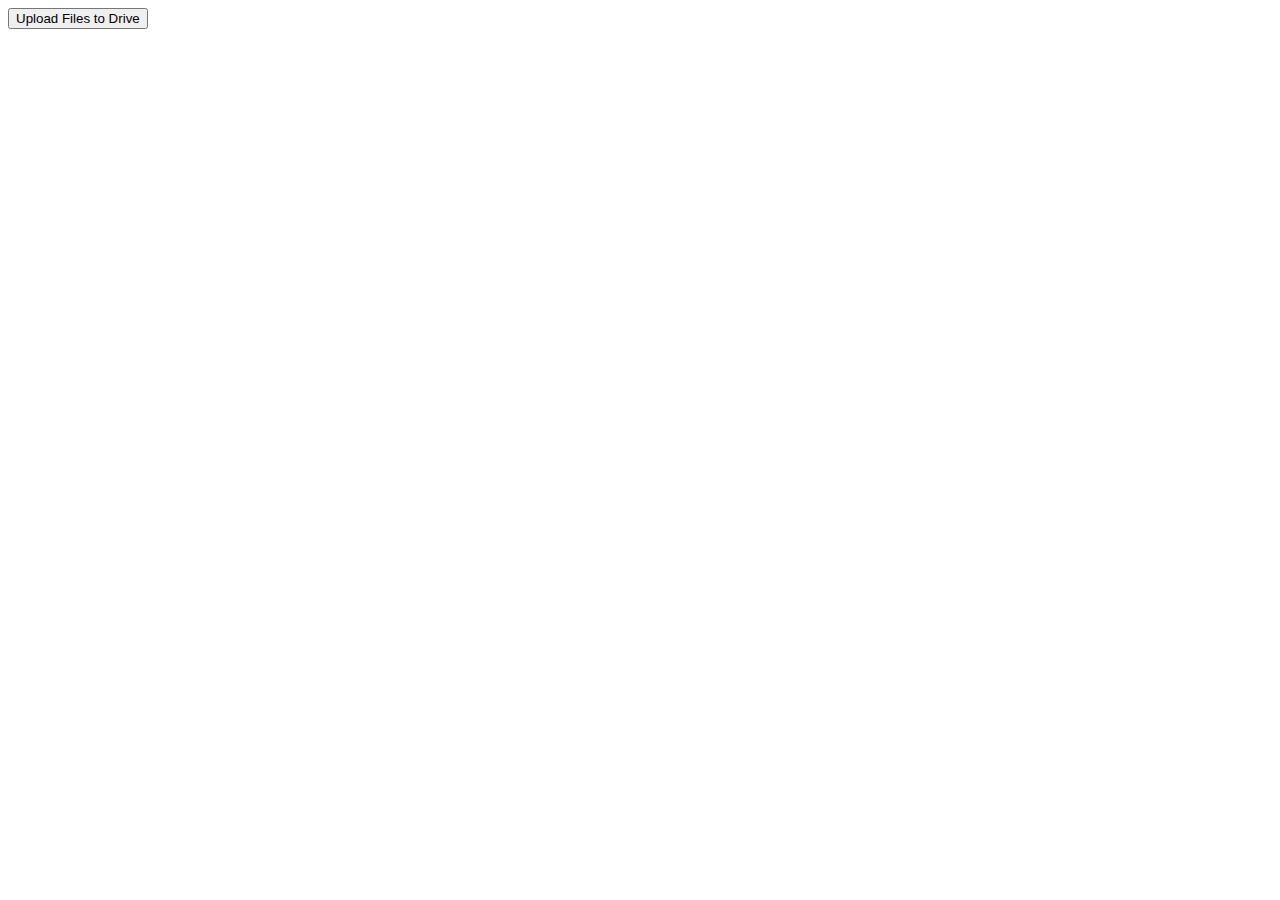
<file: index.html>
<!DOCTYPE html>
<html>

<head>
    <meta charset="utf-8" />
    <meta http-equiv="X-UA-Compatible" content="IE=edge">
    <title>Hoster</title>
    <meta name="viewport" content="width=device-width, initial-scale=1">
    <script src="https://ajax.googleapis.com/ajax/libs/jquery/3.3.1/jquery.min.js"></script>
    <script src="js/main.js"></script>
</head>

<body>
    <div>
        <button id="login">
            Upload Files to Drive
        </button>
    </div>
</body>

</html>
</file>
